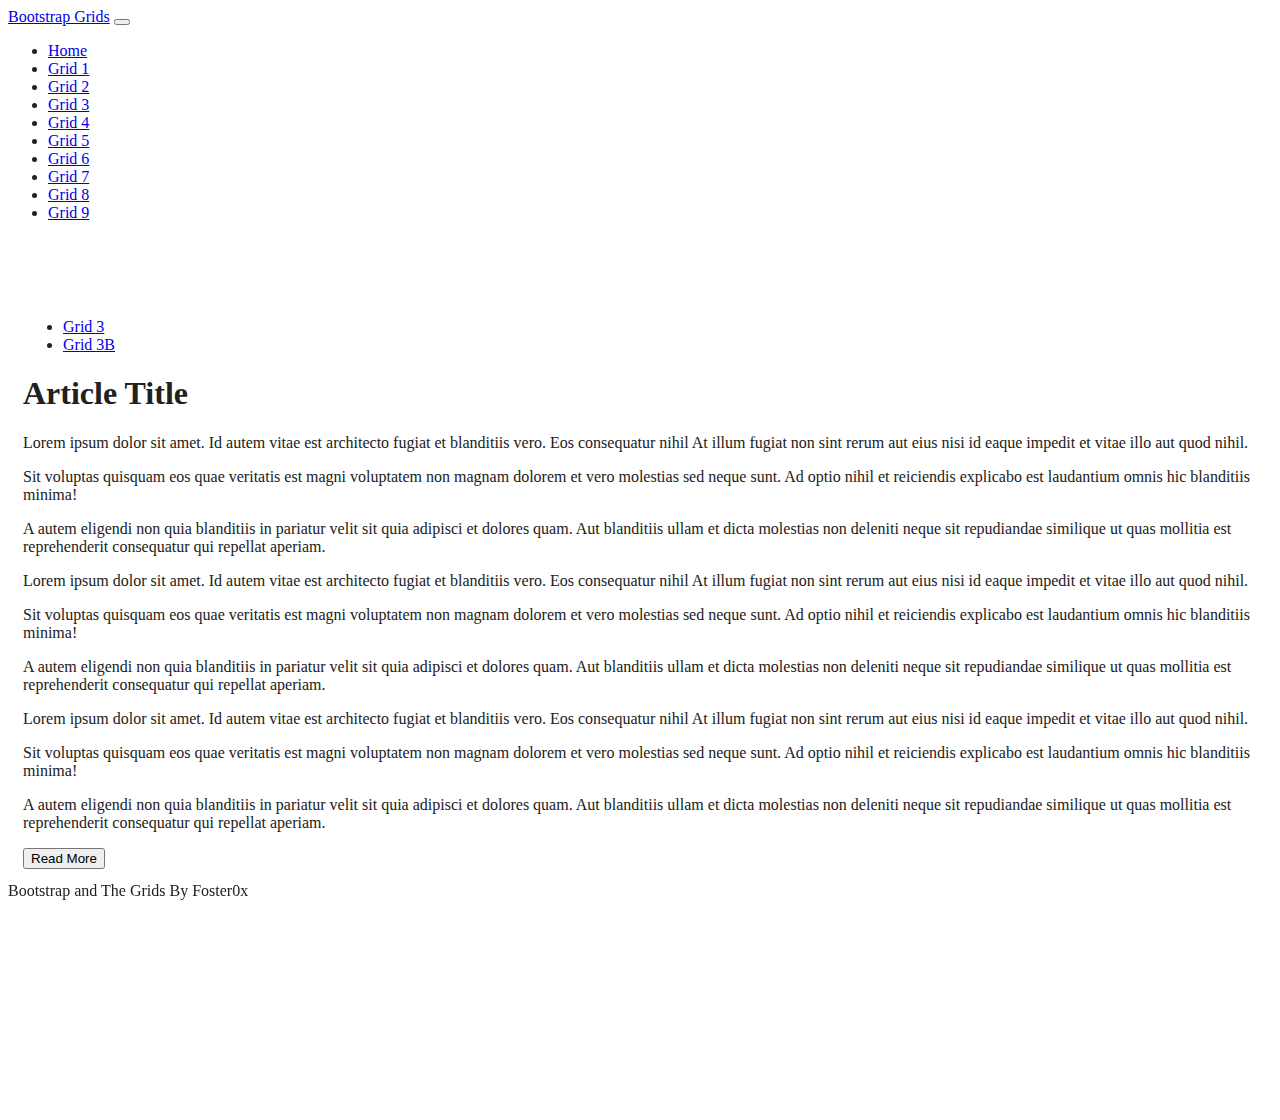
<file: Grid3.html>
<!doctype html>
<html lang="en" class="h-100">

<head>
    <title>Bootstrap and The Grids: Grid 3</title>
    <!-- Required meta tags -->
    <meta charset="utf-8">
    <meta name="viewport" content="width=device-width, initial-scale=1, shrink-to-fit=no">

    <!-- Bootstrap CSS -->
    <link href="https://cdn.jsdelivr.net/npm/bootstrap@5.1.1/dist/css/bootstrap.min.css" rel="stylesheet"
        integrity="sha384-F3w7mX95PdgyTmZZMECAngseQB83DfGTowi0iMjiWaeVhAn4FJkqJByhZMI3AhiU" crossorigin="anonymous">

    <link href="css/site.css" rel="stylesheet">
</head>

<body class="d-flex flex-column h-100">

<nav class="navbar navbar-expand-md navbar-dark fixed-top bg-dark">
    <div class="container-fluid">
        <a class="navbar-brand" href="#">Bootstrap Grids</a>
        <button class="navbar-toggler" type="button" data-bs-toggle="collapse" data-bs-target="#navbarCollapse"
            aria-controls="navbarCollapse" aria-expanded="false" aria-label="Toggle navigation">
            <span class="navbar-toggler-icon"></span>
        </button>
        <div class="collapse navbar-collapse" id="navbarCollapse">
            <ul class="navbar-nav me-auto mb-2 mb-md-0">
                <li class="nav-item">
                    <a class="nav-link" href="/index.html">Home</a>
                </li>
                <li class="nav-item">
                    <a class="nav-link" href="/Grid1.html">Grid 1</a>
                </li>
                <li class="nav-item">
                    <a class="nav-link" href="/Grid2.html">Grid 2</a>
                </li>
                <li class="nav-item">
                    <a class="nav-link active" aria-current="page" href="/Grid3.html">Grid 3</a>
                </li>
                <li class="nav-item">
                    <a class="nav-link" href="/Grid4.html">Grid 4</a>
                </li>
                <li class="nav-item">
                    <a class="nav-link" href="/Grid5.html">Grid 5</a>
                </li>
                <li class="nav-item">
                    <a class="nav-link" href="/Grid6.html">Grid 6</a>
                </li>
                <li class="nav-item">
                    <a class="nav-link" href="/Grid7.html">Grid 7</a>
                </li>
                <li class="nav-item">
                    <a class="nav-link" href="/Grid8.html">Grid 8</a>
                </li>
                <li class="nav-item">
                    <a class="nav-link" href="/Grid9.html">Grid 9</a>
                </li>
            </ul>
        </div>
    </div>
</nav>

    <main class="flex-shrink-0">
       <div class="container h-100 minHeight">
        <ul class="nav nav-pills mb-1">
            <li class="nav-item">
                <a href="/Grid3.html" class="nav-link active" aria-current="page">Grid 3</a>
            </li>
            <li class="nav-item">
                <a href="/Grid3b.html" class="nav-link">Grid 3B</a>
            </li>
        </ul>
            <div class="row h-100">
                <!-- LEFT COLUMN -->
                <div class="col-7">
                    <div class="bg-secondary text-light p-2 h-100">
                        <h1>Article Title</h1>
                        <p>Lorem ipsum dolor sit amet. Id autem vitae est architecto fugiat et blanditiis vero. Eos consequatur nihil At illum fugiat non sint rerum aut eius nisi id eaque impedit et vitae illo aut quod nihil. </p><p>Sit voluptas quisquam eos quae veritatis est magni voluptatem non magnam dolorem et vero molestias sed neque sunt. Ad optio nihil et reiciendis explicabo est laudantium omnis hic blanditiis minima! </p><p>A autem eligendi non quia blanditiis in pariatur velit sit quia adipisci et dolores quam. Aut blanditiis ullam et dicta molestias non deleniti neque sit repudiandae similique ut quas mollitia est reprehenderit consequatur qui repellat aperiam. </p>
                    </div>
                </div>
                <!-- RIGHT COLUMN -->
                <div class="col-5 h-100 d-flex flex-column justify-content-evenly">
                    <!-- RIGHT TOP COLUMN -->
                    <div class="bg-dark text-light h-50 p-2 overflow-auto">
                        <p>Lorem ipsum dolor sit amet. Id autem vitae est architecto fugiat et blanditiis vero. Eos consequatur nihil At illum fugiat non sint rerum aut eius nisi id eaque impedit et vitae illo aut quod nihil. </p><p>Sit voluptas quisquam eos quae veritatis est magni voluptatem non magnam dolorem et vero molestias sed neque sunt. Ad optio nihil et reiciendis explicabo est laudantium omnis hic blanditiis minima! </p><p>A autem eligendi non quia blanditiis in pariatur velit sit quia adipisci et dolores quam. Aut blanditiis ullam et dicta molestias non deleniti neque sit repudiandae similique ut quas mollitia est reprehenderit consequatur qui repellat aperiam. </p>
                    </div>
                    <!-- RIGHT BOTTOM COLUMN -->
                    <div class="bg-dark text-light h-50 mt-2 p-2 overflow-hidden">
                        <p>Lorem ipsum dolor sit amet. Id autem vitae est architecto fugiat et blanditiis vero. Eos consequatur nihil At illum fugiat non sint rerum aut eius nisi id eaque impedit et vitae illo aut quod nihil. </p><p>Sit voluptas quisquam eos quae veritatis est magni voluptatem non magnam dolorem et vero molestias sed neque sunt. Ad optio nihil et reiciendis explicabo est laudantium omnis hic blanditiis minima! </p><p>A autem eligendi non quia blanditiis in pariatur velit sit quia adipisci et dolores quam. Aut blanditiis ullam et dicta molestias non deleniti neque sit repudiandae similique ut quas mollitia est reprehenderit consequatur qui repellat aperiam. </p>
                    </div>
                    <div class="bg-dark text-light border border-top p-2">
                        <button class="btn btn-light" type="button">Read More</button>
                    </div>
                </div>
            </div>
       </div>
    </main>

    <footer class="footer mt-auto py-3 bg-dark sticky-footer">
        <div class="container-fluid text-center">
            <span class="text-white">Bootstrap and The Grids By Foster0x</span>
        </div>
    </footer>
    <!-- Bootstrap JS -->
    <script src="https://cdn.jsdelivr.net/npm/bootstrap@5.1.1/dist/js/bootstrap.bundle.min.js"
        integrity="sha384-/bQdsTh/da6pkI1MST/rWKFNjaCP5gBSY4sEBT38Q/9RBh9AH40zEOg7Hlq2THRZ" crossorigin="anonymous">
    </script>
</body>

</html>
</file>
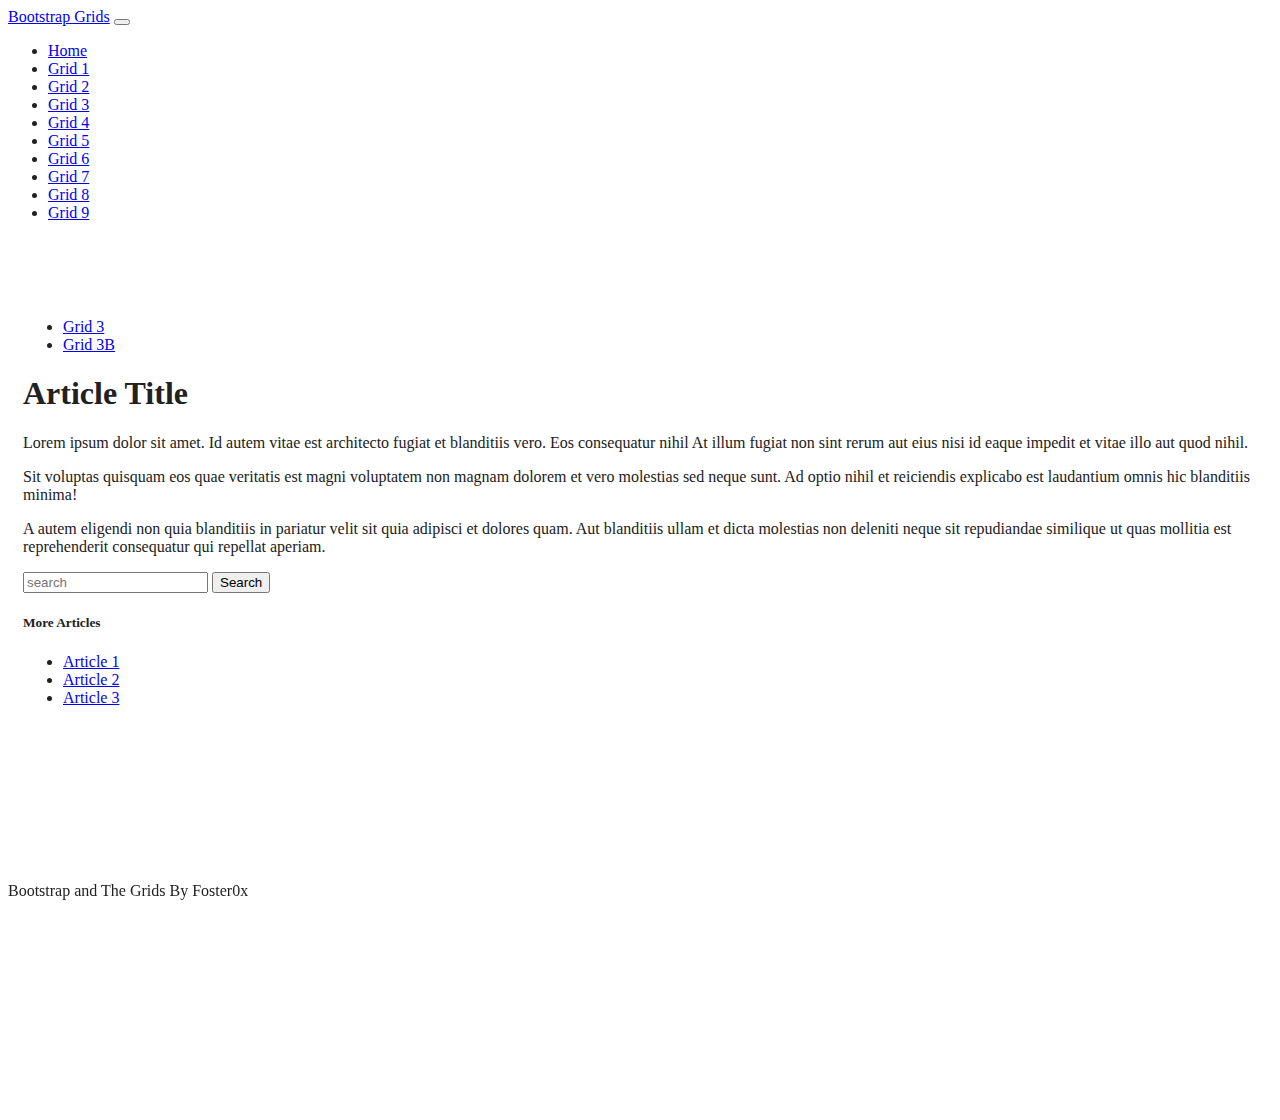
<file: Grid3b.html>
<!doctype html>
<html lang="en" class="h-100">

<head>
    <title>Bootstrap and The Grids: Grid 3</title>
    <!-- Required meta tags -->
    <meta charset="utf-8">
    <meta name="viewport" content="width=device-width, initial-scale=1, shrink-to-fit=no">

    <!-- Bootstrap CSS -->
    <link href="https://cdn.jsdelivr.net/npm/bootstrap@5.1.1/dist/css/bootstrap.min.css" rel="stylesheet"
        integrity="sha384-F3w7mX95PdgyTmZZMECAngseQB83DfGTowi0iMjiWaeVhAn4FJkqJByhZMI3AhiU" crossorigin="anonymous">

    <link href="css/site.css" rel="stylesheet">
</head>

<body class="d-flex flex-column h-100">

<nav class="navbar navbar-expand-md navbar-dark fixed-top bg-dark">
    <div class="container-fluid">
        <a class="navbar-brand" href="#">Bootstrap Grids</a>
        <button class="navbar-toggler" type="button" data-bs-toggle="collapse" data-bs-target="#navbarCollapse"
            aria-controls="navbarCollapse" aria-expanded="false" aria-label="Toggle navigation">
            <span class="navbar-toggler-icon"></span>
        </button>
        <div class="collapse navbar-collapse" id="navbarCollapse">
            <ul class="navbar-nav me-auto mb-2 mb-md-0">
                <li class="nav-item">
                    <a class="nav-link" href="/index.html">Home</a>
                </li>
                <li class="nav-item">
                    <a class="nav-link" href="/Grid1.html">Grid 1</a>
                </li>
                <li class="nav-item">
                    <a class="nav-link" href="/Grid2.html">Grid 2</a>
                </li>
                <li class="nav-item">
                    <a class="nav-link active" aria-current="page" href="/Grid3.html">Grid 3</a>
                </li>
                <li class="nav-item">
                    <a class="nav-link" href="/Grid4.html">Grid 4</a>
                </li>
                <li class="nav-item">
                    <a class="nav-link" href="/Grid5.html">Grid 5</a>
                </li>
                <li class="nav-item">
                    <a class="nav-link" href="/Grid6.html">Grid 6</a>
                </li>
                <li class="nav-item">
                    <a class="nav-link" href="/Grid7.html">Grid 7</a>
                </li>
                <li class="nav-item">
                    <a class="nav-link" href="/Grid8.html">Grid 8</a>
                </li>
                <li class="nav-item">
                    <a class="nav-link" href="/Grid9.html">Grid 9</a>
                </li>
            </ul>
        </div>
    </div>
</nav>

    <main class="flex-shrink-0">
       <div class="container h-100 minHeight">
        <ul class="nav nav-pills mb-1">
            <li class="nav-item">
                <a href="/Grid3.html" class="nav-link">Grid 3</a>
            </li>
            <li class="nav-item">
                <a href="/Grid3b.html" class="nav-link active" aria-current="page">Grid 3B</a>
            </li>
        </ul>
            <div class="row h-100">
                <!-- LEFT COLUMN -->
                <div class="col-7">
                    <div class="bg-secondary text-light p-2 h-100">
                        <h1>Article Title</h1>
                        <p>Lorem ipsum dolor sit amet. Id autem vitae est architecto fugiat et blanditiis vero. Eos consequatur nihil At illum fugiat non sint rerum aut eius nisi id eaque impedit et vitae illo aut quod nihil. </p><p>Sit voluptas quisquam eos quae veritatis est magni voluptatem non magnam dolorem et vero molestias sed neque sunt. Ad optio nihil et reiciendis explicabo est laudantium omnis hic blanditiis minima! </p><p>A autem eligendi non quia blanditiis in pariatur velit sit quia adipisci et dolores quam. Aut blanditiis ullam et dicta molestias non deleniti neque sit repudiandae similique ut quas mollitia est reprehenderit consequatur qui repellat aperiam. </p>
                    </div>
                </div>
                <!-- RIGHT COLUMN -->
                <div class="col-5">
                    <!-- RIGHT TOP COLUMN -->
                    <div class="bg-secondary text-light p-2">
                        <form class="d-flex">
                            <input class="form-control me02" type="search" placeholder="search"aria-label="search">
                            <button class="btn btn-outline-light" type="submit">Search</button>
                        </form>
                    </div>
                    <!-- RIGHT BOTTOM COLUMN -->
                    <div class="bg-dark text-light mt-2 p-2">
                        <h5>More Articles</h5>
                        <ul class="nav flex-column">
                            <li class="nav-item">
                                <a class="nav-link" href="#">Article 1</a>
                            </li>
                            <li class="nav-item">
                                <a class="nav-link" href="#">Article 2</a>
                            </li>
                            <li class="nav-item">
                                <a class="nav-link" href="#">Article 3</a>
                            </li>
                        </ul>
                    </div>
                </div>
            </div>
       </div>
    </main>

    <footer class="footer mt-auto py-3 bg-dark sticky-footer">
        <div class="container-fluid text-center">
            <span class="text-white">Bootstrap and The Grids By Foster0x</span>
        </div>
    </footer>
    <!-- Bootstrap JS -->
    <script src="https://cdn.jsdelivr.net/npm/bootstrap@5.1.1/dist/js/bootstrap.bundle.min.js"
        integrity="sha384-/bQdsTh/da6pkI1MST/rWKFNjaCP5gBSY4sEBT38Q/9RBh9AH40zEOg7Hlq2THRZ" crossorigin="anonymous">
    </script>
</body>

</html>
</file>
<file: css/site.css>
main>.container {
    padding: 60px 15px 0;
    margin-bottom: 5rem;
}
.sticky-footer {
    position: sticky;
    left: 0;
    bottom: 0;
    width: 100%;
}

.homeBG {
    width: 100%;
    background: url(/img/GridBG_1_.png);
    background-repeat: no-repeat;
    background-position: center;
    background-size: cover;
    background-attachment: fixed;
}

.homeText {
    font-family: modesto-open-shadow, sans-serif;
    font-weight: 400;
    font-style: normal;
    color: rgb(195, 255, 0);
}

html,
body {
    position: relative;
    color: #212121;
    height: 100%;
    min-height: 100%;
}

body>main {
    /* margin to account for nav bar */
    margin-top: 20px;
    margin-bottom: 60px;
}

.heroText {
    font-family: modesto-open-shadow, sans-serif;
    font-weight: 400;
    font-style: normal;
    color: rgb(195, 255, 0);
}

.bgimage {

    width: 100%;
    background: linear-gradient(rgba(0, 0, 0, 0.5), rgba(0, 0, 0, 0.5)), url(/img/GridBG.png);
    background-repeat: no-repeat;
    background-position: center;
    background-size: cover;
    background-attachment: fixed;

}

.minHeight {
    min-height: 80vh;
}

main>.container-fluid {
    padding-top: 60px;
}
</file>
